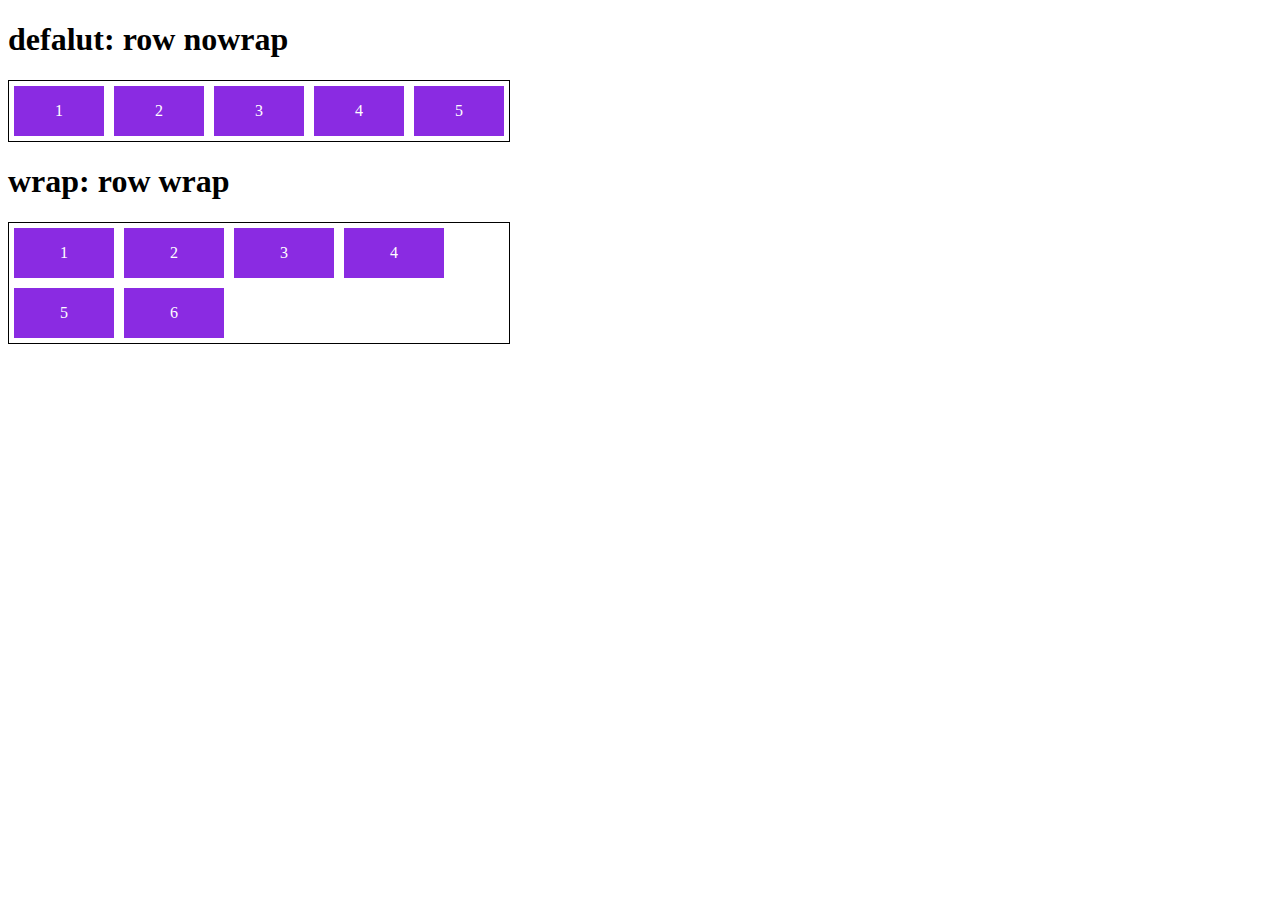
<file: exercicios/flex flow.html>
<!DOCTYPE html>
<html lang="en">
<head>
    <meta charset="UTF-8">
    <meta http-equiv="X-UA-Compatible" content="IE=edge">
    <meta name="viewport" content="width=device-width, initial-scale=1.0">
    <title>Flex Flow</title>

    <style>
        .flex-container{
            display: flex;
            border: 1px solid black;
            max-width: 500px;
            margin-bottom: 10px;
        }

        .default{
            flex-flow: row nowrap;
        }

        .wrap{
            flex-flow: row wrap;

        }

        .item{
            background-color: blueviolet;
            margin: 5px;
            color: white;
            text-align: center;
            width: 100px;
            height: 50px;
            line-height: 50px;
        }

    </style>
</head>
<body>
    <h1>defalut: row nowrap</h1>
    <div class="flex-container default">
        <div class="item">1</div>
        <div class="item">2</div>
        <div class="item">3</div>
        <div class="item">4</div>
        <div class="item">5</div>
    </div>

    <h1>wrap: row wrap</h1>
    <div class="flex-container wrap">
        <div class="item">1</div>
        <div class="item">2</div>
        <div class="item">3</div>
        <div class="item">4</div>
        <div class="item">5</div>
        <div class="item">6</div>
    </div>
</body>
</html>
</file>
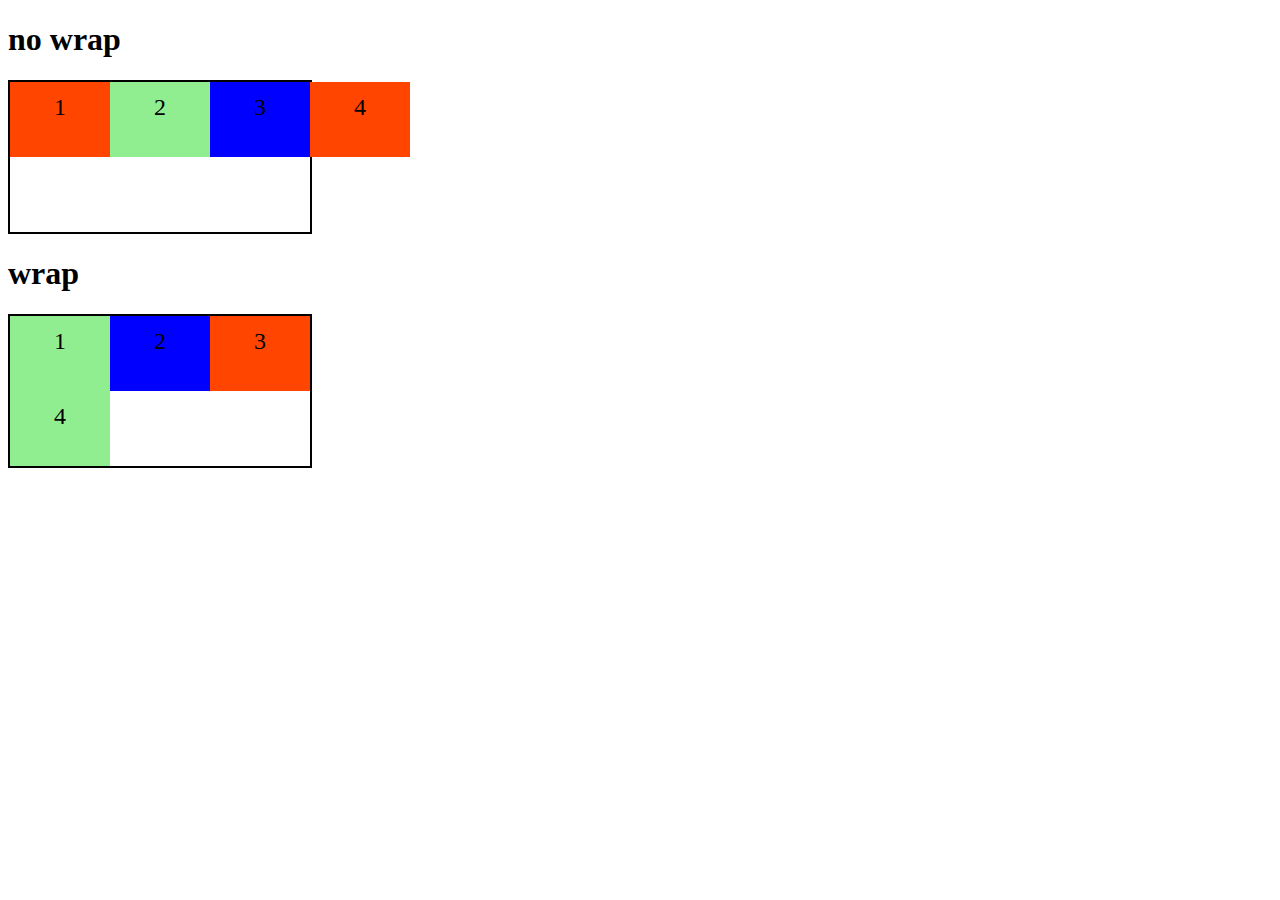
<file: exercicios/flex wrap.html>
<!DOCTYPE html>
<html lang="en">
<head>
    <meta charset="UTF-8">
    <meta http-equiv="X-UA-Compatible" content="IE=edge">
    <meta name="viewport" content="width=device-width, initial-scale=1.0">
    <title>Flex Wrap</title>

    <style>
        .flex-container {
            display: flex;
            height: 150px;
            border: 2px solid black;
            max-width: 300px;
        }

        .item {
            font-size: 24px;
            height: 50%;
            text-align: center;
            min-width: 100px;
            line-height: 50px;
        }

        .nowrap {
            flex-wrap: nowrap;
        }

        .wrap{
            flex-wrap: wrap;
        }

        .blue {
            background-color: blue;
        }

        .green{ 
            background-color: lightgreen;
        }

        .orange {
            background-color: orangered;
        }
    </style>
</head>
<body>
    <h1>no wrap</h1>

    <div class="flex-container nowrap">
        <div class="item orange">1</div>
        <div class="item green">2</div>
        <div class="item blue">3</div>
        <div class="item orange">4</div>
    </div>
    
    <h1>wrap</h1>

    <div class="flex-container wrap">
        <div class="item green">1</div>
        <div class="item blue">2</div>
        <div class="item orange">3</div>
        <div class="item green">4</div>
    </div>
</body>
</html>
</file>
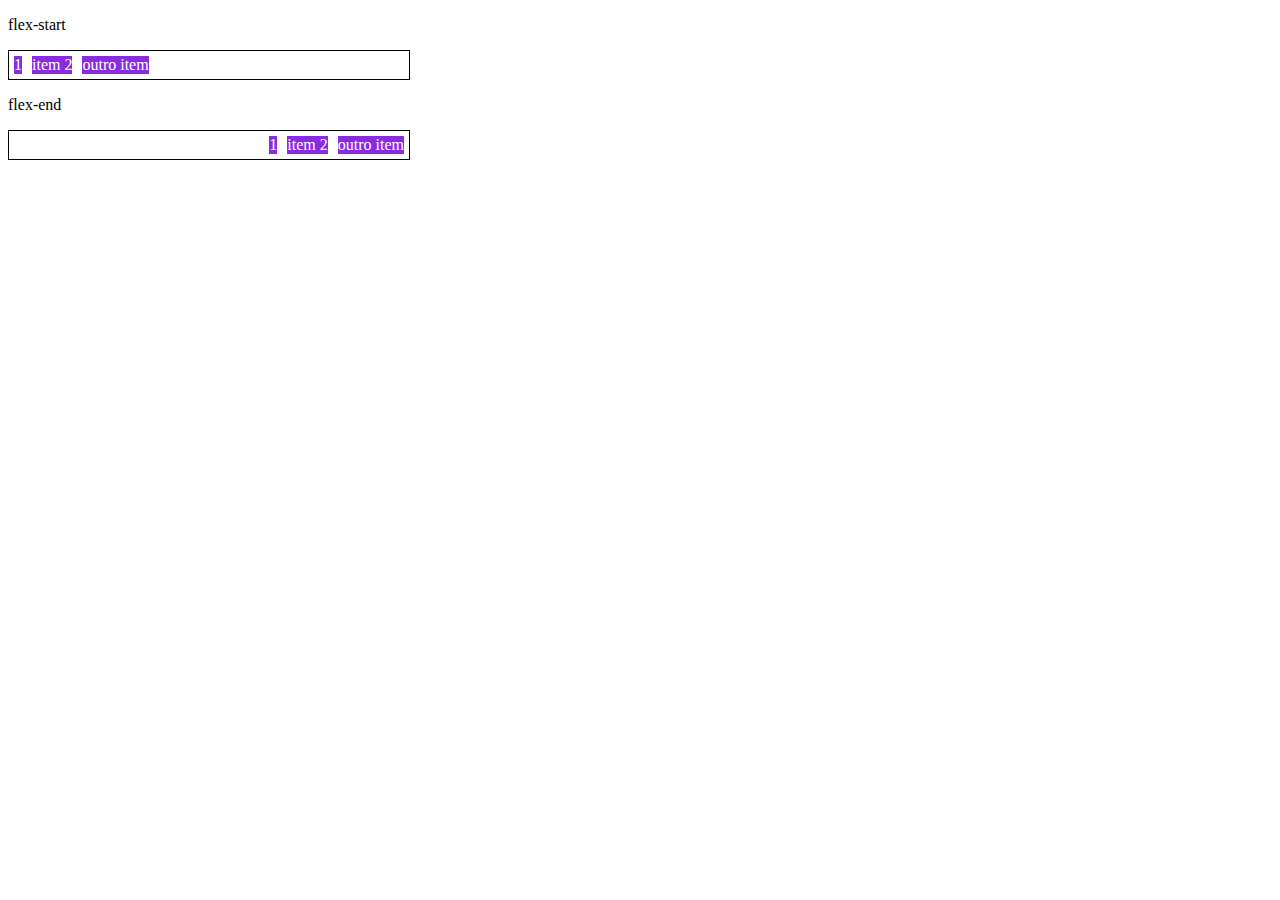
<file: exercicios/justify.html>
<!DOCTYPE html>
<html lang="en">
<head>
    <meta charset="UTF-8">
    <meta http-equiv="X-UA-Compatible" content="IE=edge">
    <meta name="viewport" content="width=device-width, initial-scale=1.0">
    <title>Justify content</title>

    <style>
        .container{
            max-width: 400px;
            border: 1px solid black;
            margin: 0;
            display: flex;
        }

        .item{
            background-color: blueviolet;
            margin: 5px;
            text-align: center;
            color: white;
        }

        .flex-start{
            justify-content: flex-start;
        }

        .flex-end{
            justify-content: flex-end;
        }
    </style>
</head>
<body>
    <p>flex-start</p>
    <section class="container flex-start">
        <div class="item">1</div>
        <div class="item">item 2</div>
        <div class="item">outro item</div>

    </section>

    <p>flex-end</p>
    <section class="container flex-end">
        <div class="item">1</div>
        <div class="item">item 2</div>
        <div class="item">outro item</div>

    </section>
</body>
</html>
</file>
